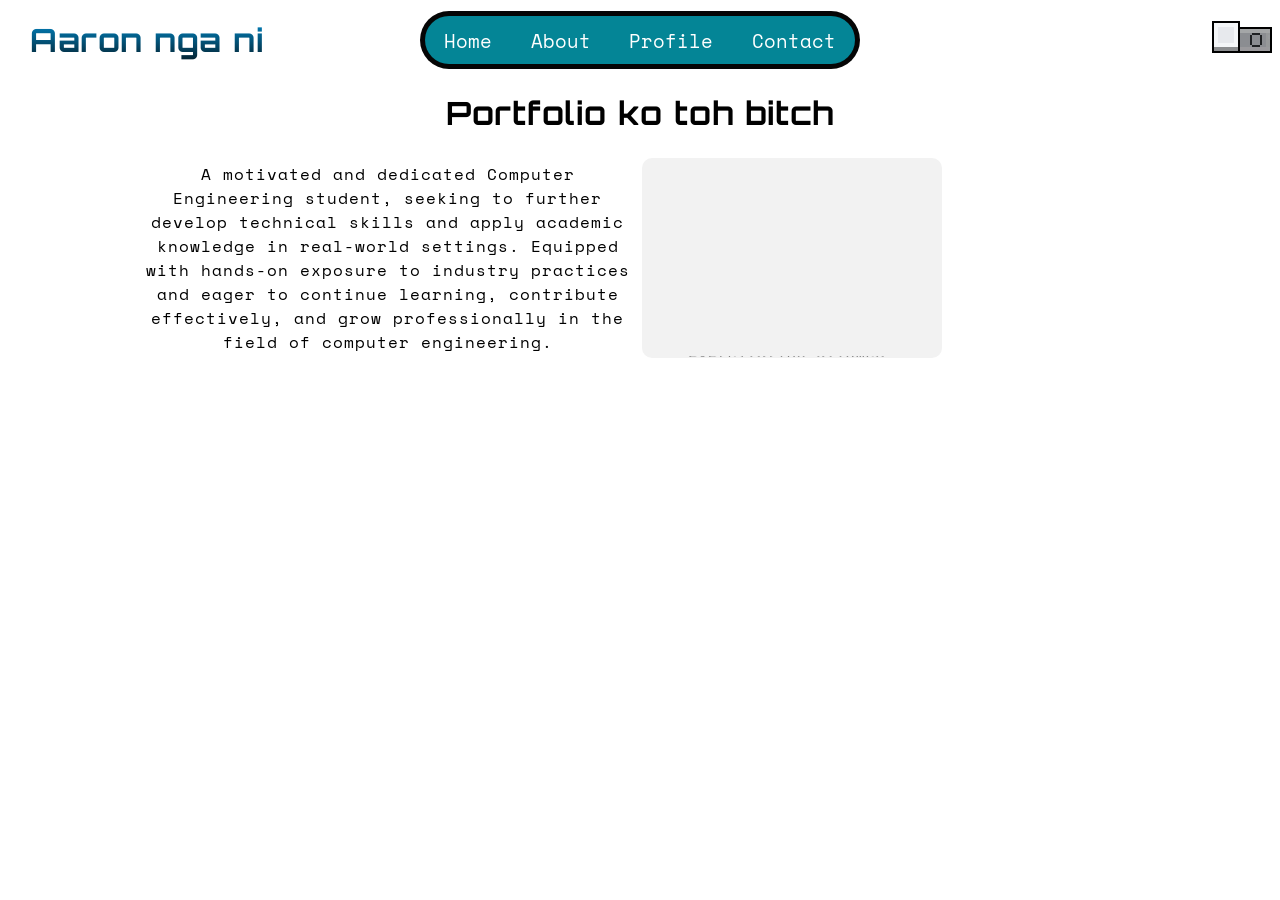
<file: index.html>
<html>
<head>
  <link rel="stylesheet" type="text/css" href="design.css">
  <link rel="stylesheet" type="text/css" href="card.css">
  <link href="https://fonts.googleapis.com/css?family=Shrikhand:regular" rel="stylesheet" />
  <link rel="preconnect" href="https://fonts.googleapis.com">
  <link rel="preconnect" href="https://fonts.gstatic.com" crossorigin>
  <link href="https://fonts.googleapis.com/css2?family=Orbitron:wght@500;700;800&family=Space+Mono:wght@400;700&display=swap" rel="stylesheet">
  <script type="text/javascript" src="darkmode.js" defer></script> 
  <title>My Portfolio</title>

</head>
<body class="">
  <header class="header">
      <div class="name">Aaron nga ni</div>
      <div class="wrapper">
        <nav>
          <a href="#link-1" id="link-1">Home</a>
          <a href="#link-2" id="link-2">About</a>
          <a href="#link-3" id="link-3">Profile</a>
          <a href="#link-4" id="link-4">Contact</a>
        </nav>
      </div>
      <label class="switch">
        <input class="toggle" type="checkbox" />
        <span class="slider"></span>
        <span class="card-side"></span>
      </label>
  </header>
  <h1>Portfolio ko toh bitch</h1>
  <table class="centerTable">
    <tr>
      <td style="width:50%"><p>  A motivated and dedicated Computer Engineering student, seeking to further develop technical skills and apply
        academic knowledge in real-world settings. Equipped with hands-on exposure to industry practices and eager to
        continue learning, contribute effectively, and grow professionally in the field of computer engineering.
        </p></td>
      <td style="width:90%">
        <div class="card">
        <svg>
            <!-- Add pic ty -->
        </svg>
        <div class="card__content">
            <p class="card__title">Card Title</p>
            <p class="card__description">ipsum dolor sit amet, consectetur adipiscing elit, sed do eiusmod tempor incididunt ut labore et dolore magna aliqua. Ut enim ad minim veniam, quis nostrud exercitation ullamco.</p>
        </div>
        </div>
      </td>
    </tr>
    </table>
</body>
</html>
</file>
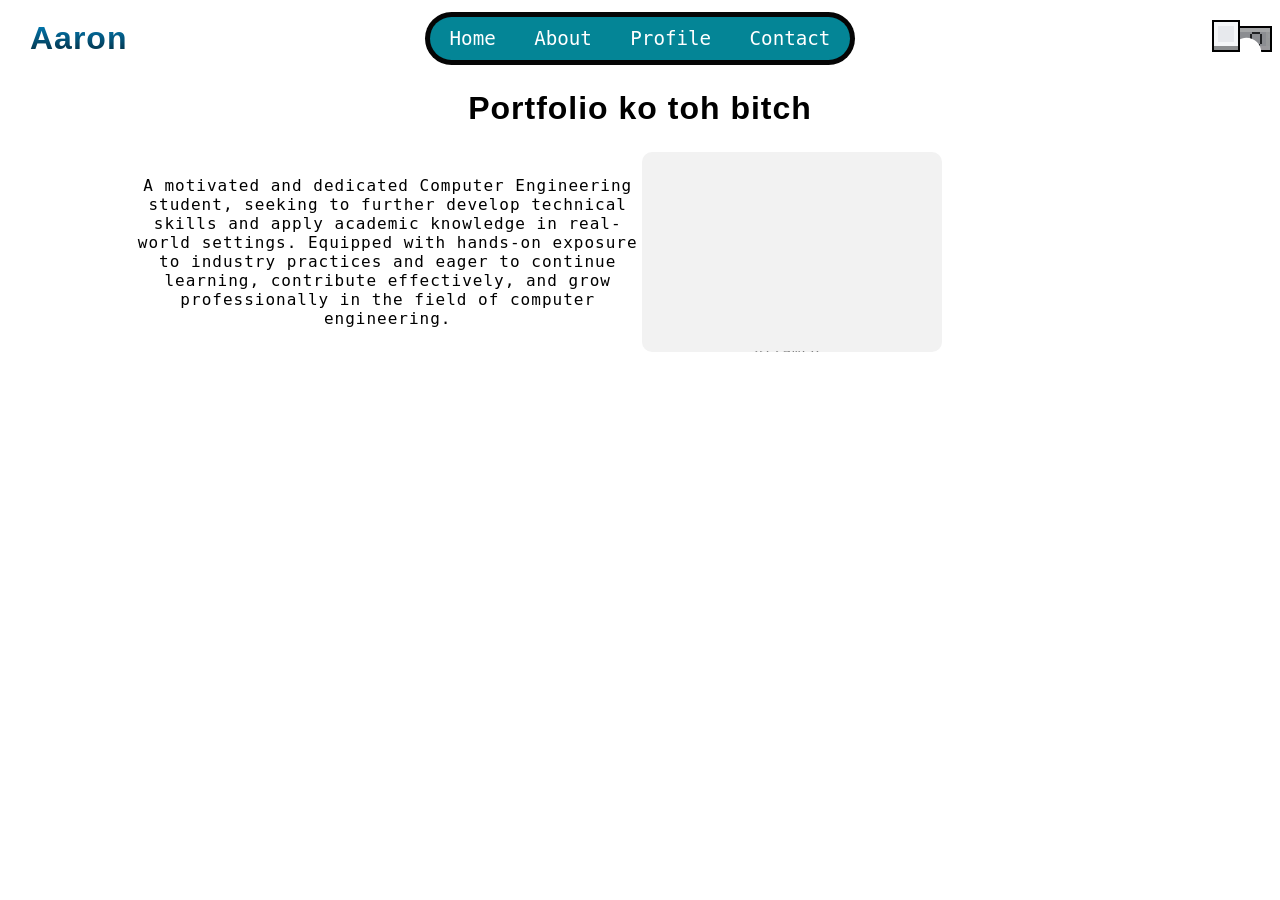
<file: portfolio.html>
<html>
<head>
  <link rel="stylesheet" type="text/css" href="design.css">
  <link rel="stylesheet" type="text/css" href="card.css"> 
  <title>My Portfolio</title>

</head>
<body>
  <header class="header">
      <div class="name">Aaron</div>
      <div class="wrapper">
        <nav>
          <a href="#link-1" id="link-1">Home</a>
          <a href="#link-2" id="link-2">About</a>
          <a href="#link-3" id="link-3">Profile</a>
          <a href="#link-4" id="link-4">Contact</a>
        </nav>
      </div>
      <label class="switch">
        <input checked="true" id="checkbox" type="checkbox" />
        <span class="slider">
          <div class="star star_1"></div>
          <div class="star star_2"></div>
          <div class="star star_3"></div>
          <svg viewBox="0 0 16 16" class="cloud_1 cloud">
            <path
              transform="matrix(.77976 0 0 .78395-299.99-418.63)"
              fill="#fff"
              d="m391.84 540.91c-.421-.329-.949-.524-1.523-.524-1.351 0-2.451 1.084-2.485 2.435-1.395.526-2.388 1.88-2.388 3.466 0 1.874 1.385 3.423 3.182 3.667v.034h12.73v-.006c1.775-.104 3.182-1.584 3.182-3.395 0-1.747-1.309-3.186-2.994-3.379.007-.106.011-.214.011-.322 0-2.707-2.271-4.901-5.072-4.901-2.073 0-3.856 1.202-4.643 2.925"
            ></path>
          </svg>
        </span>
      </label>
  </header>
  <h1>Portfolio ko toh bitch</h1>
  <table class="centerTable">
    <tr>
      <td style="width:50%"><p>  A motivated and dedicated Computer Engineering student, seeking to further develop technical skills and apply
        academic knowledge in real-world settings. Equipped with hands-on exposure to industry practices and eager to
        continue learning, contribute effectively, and grow professionally in the field of computer engineering.
        </p></td>
      <td style="width:90%">
        <div class="card">
        <svg>
            <!-- Add pic ty -->
        </svg>
        <div class="card__content">
            <p class="card__title">Card Title</p>
            <p class="card__description">ipsum dolor sit amet, consectetur adipiscing elit, sed do eiusmod tempor incididunt ut labore et dolore magna aliqua. Ut enim ad minim veniam, quis nostrud exercitation ullamco.</p>
        </div>
        </div>
      </td>
    </tr>
    </table>
</body>
</html>
</file>
<file: design.css>
:root{
    --base-color: rgb(255, 255, 255);
    --text-color: rgb(0, 0, 0);
    --nav-indicator-hover: rgb(4, 133, 150); 
    --nav-indicator-active: rgb(0, 166, 244);
		--nav-bg: rgb(5, 5, 5);
    --nav-link-color: white;
		--nav-link-color-active: white;
		--nav-padding: 5px;
		--nav-border-radius: 999vw;

    --nav-trans-duration: 700ms;
    --nav-trans-easing: linear(0, 1 44.7%, 0.898 51.8%, 0.874 55.1%, 0.866 58.4%, 0.888 64.3%, 1 77.4%, 0.98 84.5%, 1);
  }

.darkmode{
  --base-color: rgb(24, 23, 23);
  --text-color: rgb(243, 243, 243);
  --nav-indicator-hover: rgb(112, 0, 0); 
  --nav-indicator-active: rgb(163, 0, 0);
  --nav-bg: rgb(54, 53, 53);
  --nav-link-color: rgb(0, 0, 0);
	--nav-link-color-active: rgb(0, 0, 0); 
}
body {
  font-family: "Space Mono", monospace;
  background-color: var(--base-color);
  color: var(--text-color);

}

h1 {
  font-family: "Orbitron", sans-serif;
  letter-spacing: 1px;
  text-align: center;
}

p {
  font-family: "Space Mono", monospace;
  letter-spacing: 1px;
  text-align: center;
}

.centerTable {
  margin: 0 auto;
  width: 80%;
}

td {
  text-align: center;
}


  /* demo code goes here */
  .wrapper{
    position: relative;
    border: 1px solid var(--clr-lines);
    border-radius: var(--nav-border-radius);
    isolation: isolate;
    width: fit-content;
    padding: var(--nav-padding);
		background-color: var(--nav-bg);

    &::before,
    &::after{
      content: '';
      position: absolute;
      top: anchor(top);
      left: anchor(left);
      right: anchor(right);
      bottom: anchor(bottom);
      z-index: -1;
      background: var(--nav-indicator-hover);
      transition:  var(--nav-trans-duration) var(--nav-trans-easing);
      pointer-events: none;
      border-radius: inherit;
    }
    
     &::before{
      position-anchor: --hovered-option;
    }

    &::after{
      background: var(--nav-indicator-active);
      position-anchor: --active-option;
    }
  }

  nav{
    anchor-name: --hovered-option;
    display: flex;
    align-items: center;
    & > a{
      display: block;
      padding: .5em 1em;
      text-decoration: none;
      color: var(--nav-link-color);
      font-size: 1.2rem;
			transition: color 150ms ease-in-out;
      &:hover{
        anchor-name: --hovered-option;
      }
    }
  }

/* active link */
    body:has(:target#link-1) nav > a[href="#link-1"],
    body:has(:target#link-2) nav > a[href="#link-2"],
    body:has(:target#link-3) nav > a[href="#link-3"],
    body:has(:target#link-4) nav > a[href="#link-4"]{
    anchor-name: --active-option;
    color: var(--nav-link-color-active);
  }

  .header{
    display: grid;
    grid-template-columns: 1fr auto 1fr;
    align-items: center;
  }
  .name{
    font-family: "Orbitron", sans-serif;
    letter-spacing: 1px;  
    justify-self: start;
    padding: 12px 22px;
    font-weight: bold;
    font-size: 2rem;
    background: linear-gradient(var(--nav-indicator-active), var(--nav-bg));
    -webkit-background-clip: text;
    -webkit-text-fill-color: transparent;
  }

  .header > label:last-child{
    justify-self: end;
  }

 /* From Uiverse.io by zl306 */ 
.switch {
  position: relative;
  display: flex;
  flex-direction: column;
  justify-content: center;
  align-items: center;
  gap: 30px;
  width: 60px;
  height: 26px;
}

.toggle {
  opacity: 0;
  width: 0;
  height: 0;
}

.slider {
  image-rendering: pixelated;
  position: absolute;
  cursor: pointer;
  top: 0;
  left: 0;
  right: 0;
  bottom: 0;
  background: url([data-uri]);
  background-size: 100% 100%;
  transition: 0.3s;
}

.slider:before {
  box-sizing: border-box;
  position: absolute;
  content: "";
  height: 32px;
  width: 28px;
  bottom: 0px;
  background: url([data-uri]);
  background-size: 28px 32px;
  transition: 0.3s;
}

.toggle:checked + .slider {
  background: url([data-uri]);
  background-size: 100% 100%;
}

.toggle:checked + .slider:before {
  transform: translateX(32px);
}
</file>
<file: card.css>
.card {
  position: relative;
  width: 300px;
  height: 200px;
  background-color: #f2f2f2;
  border-radius: 10px;
  display: flex;
  align-items: center;
  justify-content: center;
  overflow: hidden;
  perspective: 1000px;
  box-shadow: 0 0 0 5px #ffffff80;
  transition: all 0.6s cubic-bezier(0.175, 0.885, 0.32, 1.275);
}

.card svg {
  width: 48px;
  fill: #333;
  transition: all 0.6s cubic-bezier(0.175, 0.885, 0.32, 1.275);
}

.card:hover {
  transform: scale(1.05);
  box-shadow: 0 8px 16px rgba(255, 255, 255, 0.2);
}

.card__content {
  position: absolute;
  top: 0;
  left: 0;
  width: 100%;
  height: 100%;
  padding: 20px;
  box-sizing: border-box;
  background-color: #f2f2f2;
  transform: rotateX(-90deg);
  transform-origin: bottom;
  transition: all 0.6s cubic-bezier(0.175, 0.885, 0.32, 1.275);
}

.card:hover .card__content {
  transform: rotateX(0deg);
}

.card__title {
  margin: 0;
  font-size: 24px;
  color: #333;
  font-weight: 700;
}

.card:hover svg {
  scale: 0;
}

.card__description {
  margin: 10px 0 0;
  font-size: 14px;
  color: #777;
  line-height: 1.4;
}
</file>
